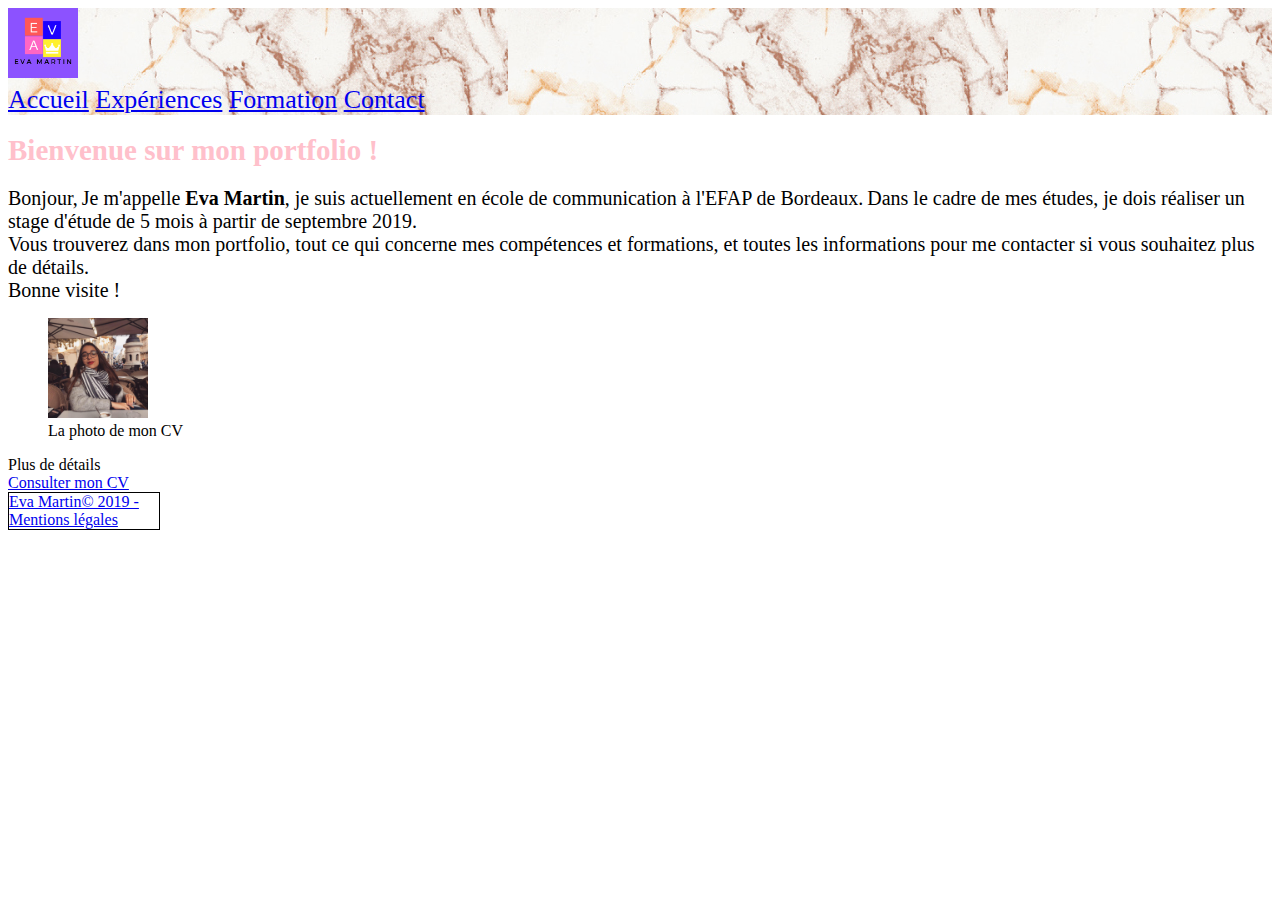
<file: index.html>
<!DOCTYPE html>
<html>
	<head>
		<meta charset="utf-8" /> 
		<link rel="stylesheet" type="text/css" href="style.css"/>
		<title>Curriculum Vittae Eva Martin</title>
		<link href="https://fonts.googleapis.com/css?family=Aguafina+Script&display=swap" rel="stylesheet">
		<link href="https://fonts.googleapis.com/css?family=Quicksand&display=swap" rel="stylesheet">
	</head>

	<body>

	<div class="navbar">
		<img class="logo" src="images/logo.jpeg" alt="Logo" title="Logo Eva Martin CV" />

		<div class="links">
		<a href="Code.html">Accueil</a>
		<a href="page2.html">Expériences</a>
		<a href="page3.html">Formation</a>
		<a href="page4.html">Contact</a>
		</div>

	</div>

		<div class="cadre">

			<h1>Bienvenue sur mon portfolio !</h1>

			<p1>Bonjour,</p1>
		
			<p1 class="introduction">Je m'appelle <strong>Eva Martin</strong>, je suis actuellement en école de communication à l'EFAP de Bordeaux.</p1>
		
			<p1 class="corps de texte"> Dans le cadre de mes études, je dois réaliser un stage d'étude de 5 mois à partir de septembre 2019. <br>
		
			Vous trouverez dans mon portfolio, tout ce qui concerne mes compétences et formations, et toutes les informations pour me contacter si vous souhaitez plus de détails.<br>

		Bonne visite !</p1>

		</div>
		
		<aside>	
			<figure>
				<img class="photocv" src = "images/photodecv.jpeg" alt = "Photo de CV" title="Eva Martin" />
				<figcaption>La photo de mon CV</figcaption>
			</figure>
		</aside>

</div>

<div id="colonne">
	<div id="partage">Plus de détails</div>
	<div id="menu">
		<a href="../CV/" target=_blank>Consulter mon CV</a>
		
	</div>

 <footer class="footer ut-footer-dark">  
                
            <a href="#top" class="toTop"><i class="fa fa-angle-double-up"></i></a>
    	
               	<div class="footer-content">        
          		<div class="grid-container">
                <div class="grid-70 prefix-15 mobile-grid-100 tablet-grid-100">
                
                                            
                                            
           <span class="copyright">
	                       <a href="file:///Users/evamartin/Documents/CODEeval/Code.html" title="Curriculum Vittae Eva Martin" data-rel="generator"> Eva Martin© 2019 -</a>
                       <a href="file:///Users/evamartin/Documents/CODEeval/Code.html " title="" data-rel="generator"> Mentions légales</a>
                    </span>
                        
                </div>

	</body>
</html>
</file>
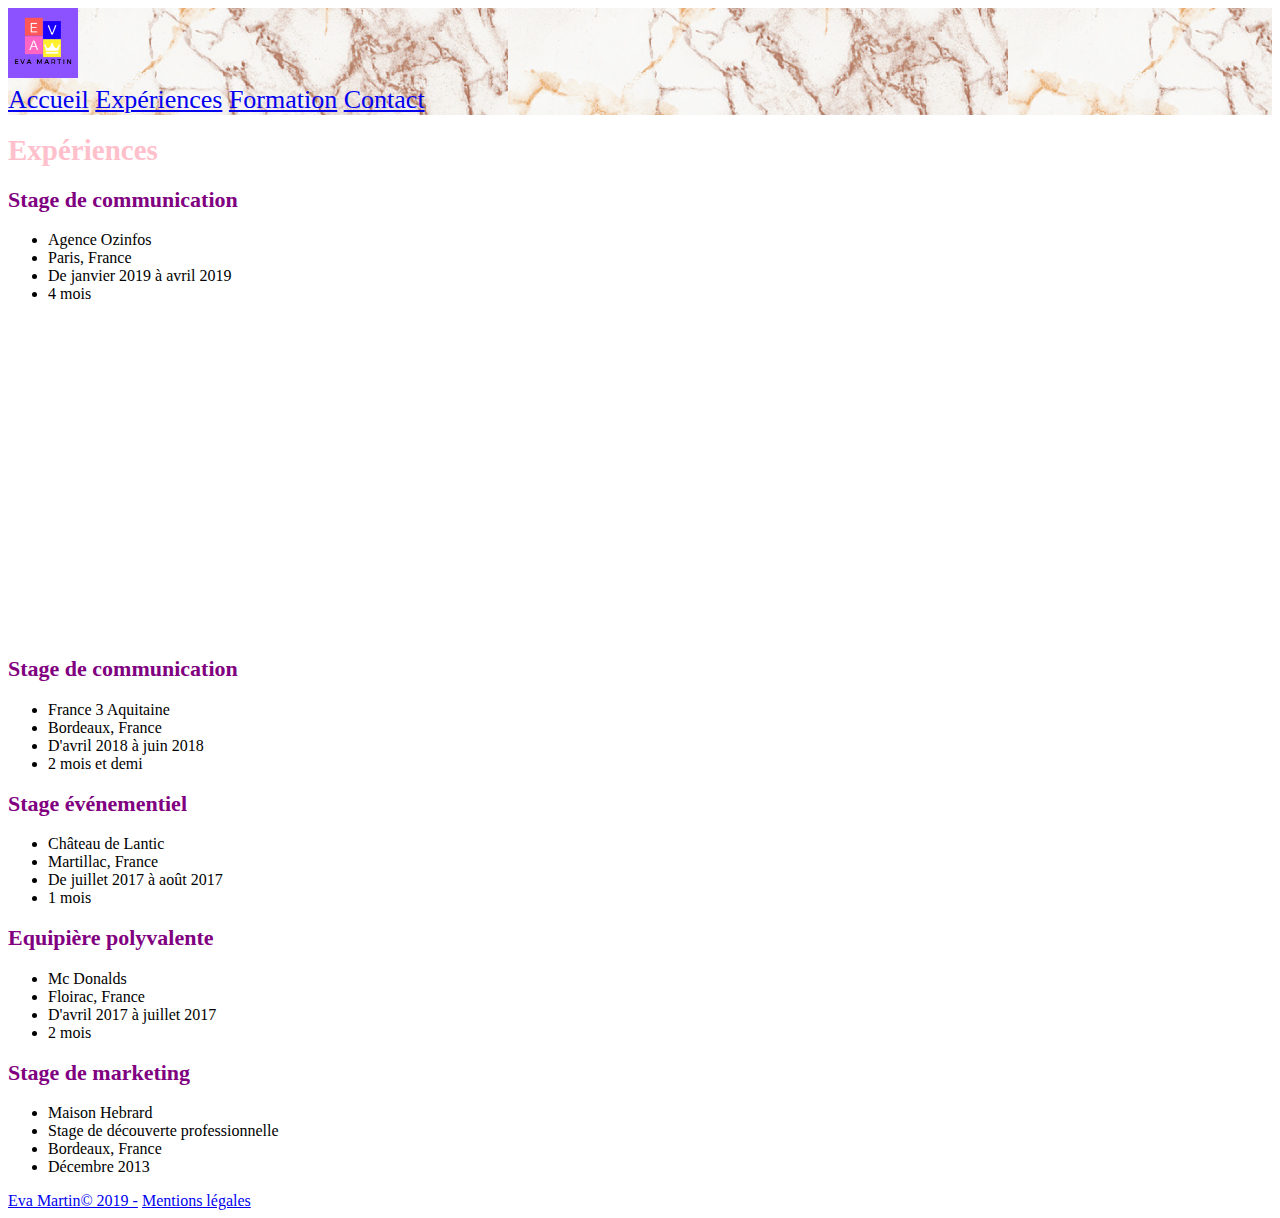
<file: page2.html>
<!DOCTYPE html>
<html>
	<head>
		<meta charset="utf-8" /> 
		<link rel="stylesheet" type="text/css" href="style.css"/>
		<title>Cirriculum Vittae Eva Martin</title>
	</head>

	<body>

		<div class="navbar">
			<img class="logo" src="images/logo.jpeg" alt="Logo" title="Logo Eva Martin CV" />

		<div class="links">
		<a href="Code.html">Accueil</a>
		<a href="page2.html">Expériences</a>
		<a href="page3.html">Formation</a>
		<a href="page4.html">Contact</a>
		</div>

	</div>

		<h1>Expériences</h1>

		<h2>Stage de communication</h2>
			<ul>
				<li>Agence Ozinfos</li>
				<li>Paris, France</li>
				<li>De janvier 2019 à avril 2019 </li>
				<li>4 mois</li>
			</ul>
			
	<iframe width="560" height="315" src="https://www.youtube.com/embed/NO8ExekHgmk" frameborder="0" allow="accelerometer; autoplay; encrypted-media; gyroscope; picture-in-picture" allowfullscreen></iframe>

		<h2>Stage de communication </h2> 
			<ul>
				<li>France 3 Aquitaine</li>
				<li>Bordeaux, France</li>
				<li>D'avril 2018 à juin 2018</li>
				<li>2 mois et demi</li>
			</ul>

		<h2>Stage événementiel</h2>  
			<ul> 
				<li>Château de Lantic</li>
				<li>Martillac, France</li>
				<li>De juillet 2017 à août 2017</li>
				<li>1 mois</li>
			</ul>

		<h2>Equipière polyvalente</h2>
			<ul>
				<li>Mc Donalds</li>
				<li>Floirac, France</li>
				<li>D'avril 2017 à juillet 2017</li>
				<li>2 mois</li>
			</ul> 

		<h2>Stage de marketing </h2>
			<ul>
				<li>Maison Hebrard</li>
				<li>Stage de découverte professionnelle</li>
				<li>Bordeaux, France</li>
				<li>Décembre 2013</li>
			</ul>

<div class="footer-content">        
            
            <div class="grid-container">
                
                <div class="grid-70 prefix-15 mobile-grid-100 tablet-grid-100">
                
                                            
                                            
                    <span class="copyright">
	                       <a href="file:///Users/evamartin/Documents/CODEeval/Code.html" title="Curriculum Vittae Eva Martin" data-rel="generator"> Eva Martin© 2019 -</a>
                       <a href="file:///Users/evamartin/Documents/CODEeval/Code.html " title="" data-rel="generator"> Mentions légales</a>
                    </span>
                        
                </div>

	</body>
</file>
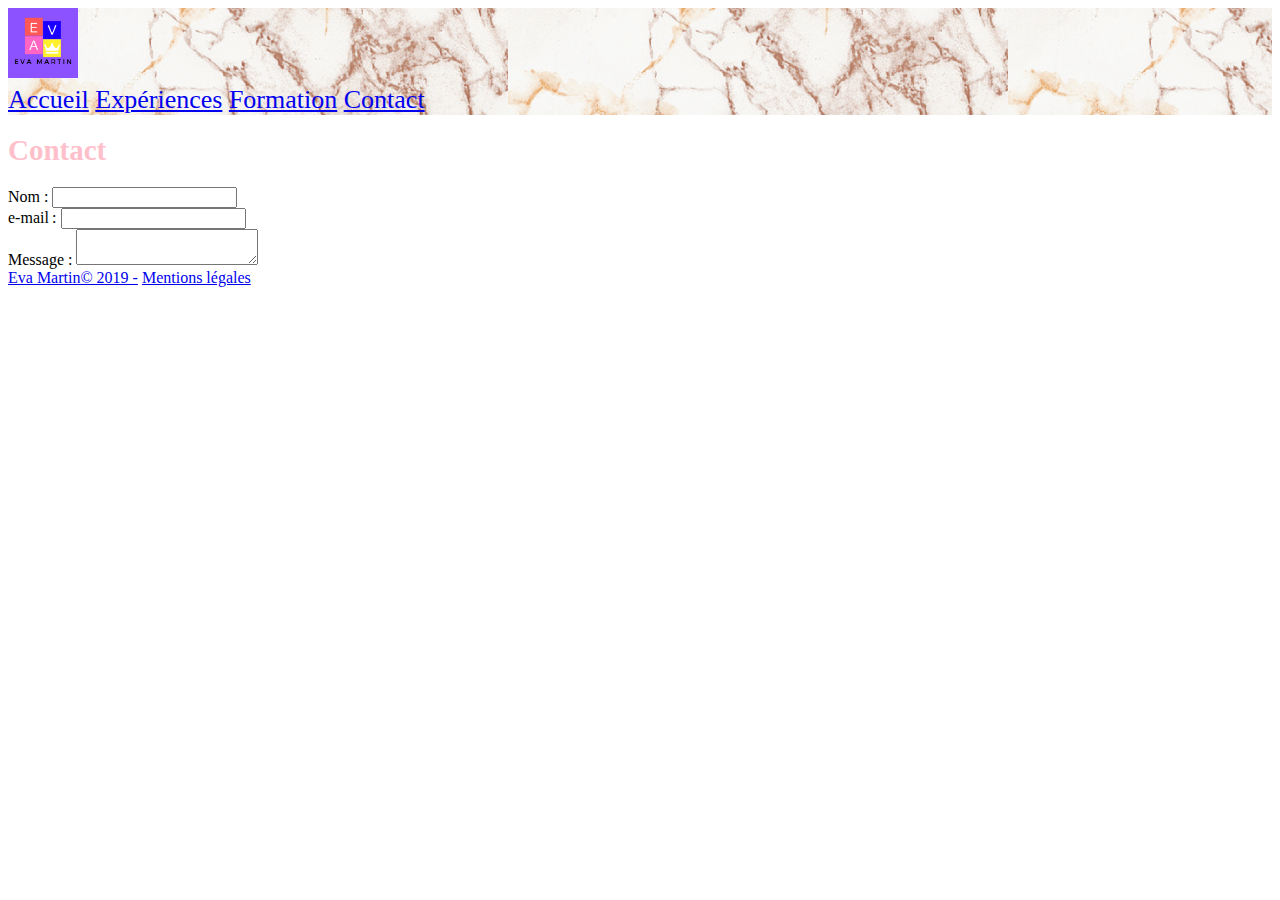
<file: page4.html>
<!DOCTYPE html>
<html>
	<head>
		<meta charset="utf-8" />
		<link rel="stylesheet" type="text/css" href="style.css"/>
		<title>Cirriculum Vittae Eva Martin</title>
	</head>

	<body>

	<div class="navbar">
		<img class="logo" src="images/logo.jpeg" alt="Logo" title="Logo Eva Martin CV" />

		<div class="links">
		<a href="Code.html">Accueil</a>
		<a href="page2.html">Expériences</a>
		<a href="page3.html">Formation</a>
		<a href="page4.html">Contact</a>
		</div>

	</div>

		<h1>Contact</h1>

	<form action="/ma-page-de-traitement" method="post">
    <div>
        <label for="name">Nom :</label>
        <input type="text" id="name" name="user_name">
    </div>
    <div>
        <label for="mail">e-mail :</label>
        <input type="email" id="mail" name="user_mail">
    </div>
    <div>
        <label for="msg">Message :</label>
        <textarea id="msg" name="user_message"></textarea>
    </div>
</form>

<div class="footer-content">        
            
            <div class="grid-container">
                
                <div class="grid-70 prefix-15 mobile-grid-100 tablet-grid-100">
                
                                            
                                            
                    <span class="copyright">
	                       <a href="file:///Users/evamartin/Documents/CODEeval/Code.html" title="Curriculum Vittae Eva Martin" data-rel="generator"> Eva Martin© 2019 -</a>
                       <a href="file:///Users/evamartin/Documents/CODEeval/Code.html " title="" data-rel="generator"> Mentions légales</a>
                    </span>
                        
                </div>

	</body>
</file>
<file: style.css>
/*
couleur paragraphes
*/

p1 
{
color: black;
font-size: 20px;
display: center;
text-align: center;
}

p
{
color: black;
font-size: 20px;
display: center;
}


.introduction
{
display: center;
}


.corpsdetexte
{
display: center;
}
/* 
couleur du grand titre
*/

h1 
{
color: pink;
font-size: 29px; 
font-family: verdana;
}

.introduction
{
	color: black;
}

.navbar
{
	color: white;
	background: url('images/banniere.jpeg'); 
	repeat-x bottom; 
	display: center;
	justify-content: space-between;
	align-items: flex-end;
	font-size: 26px;
	font-family: verdana;
	color: black;
}

.logo
{
width: 70px;
height: 70px;
}


.footer
{
	display: inline-block; 
	width: 150px;
	border: 1px 
	solid black; 
	vertical-align: top;
}

img 
{
width: 100px; 
height: 100px; 
object-fit: cover; 
}

h2
{
	color: purple;
	font-size: 22px;
	font-family: verdana;
}

.aside
{


{
  position: relative; 
  width: 500%;
  margin: 0;
  padding: 0;
  font-size: 0;
  text-align: left;
}

.cadre 
{
  background: white;
  border: 5px solid black;
  margin: 100px;
  padding: 50px;
  border-radius: 30px;
}
</file>
